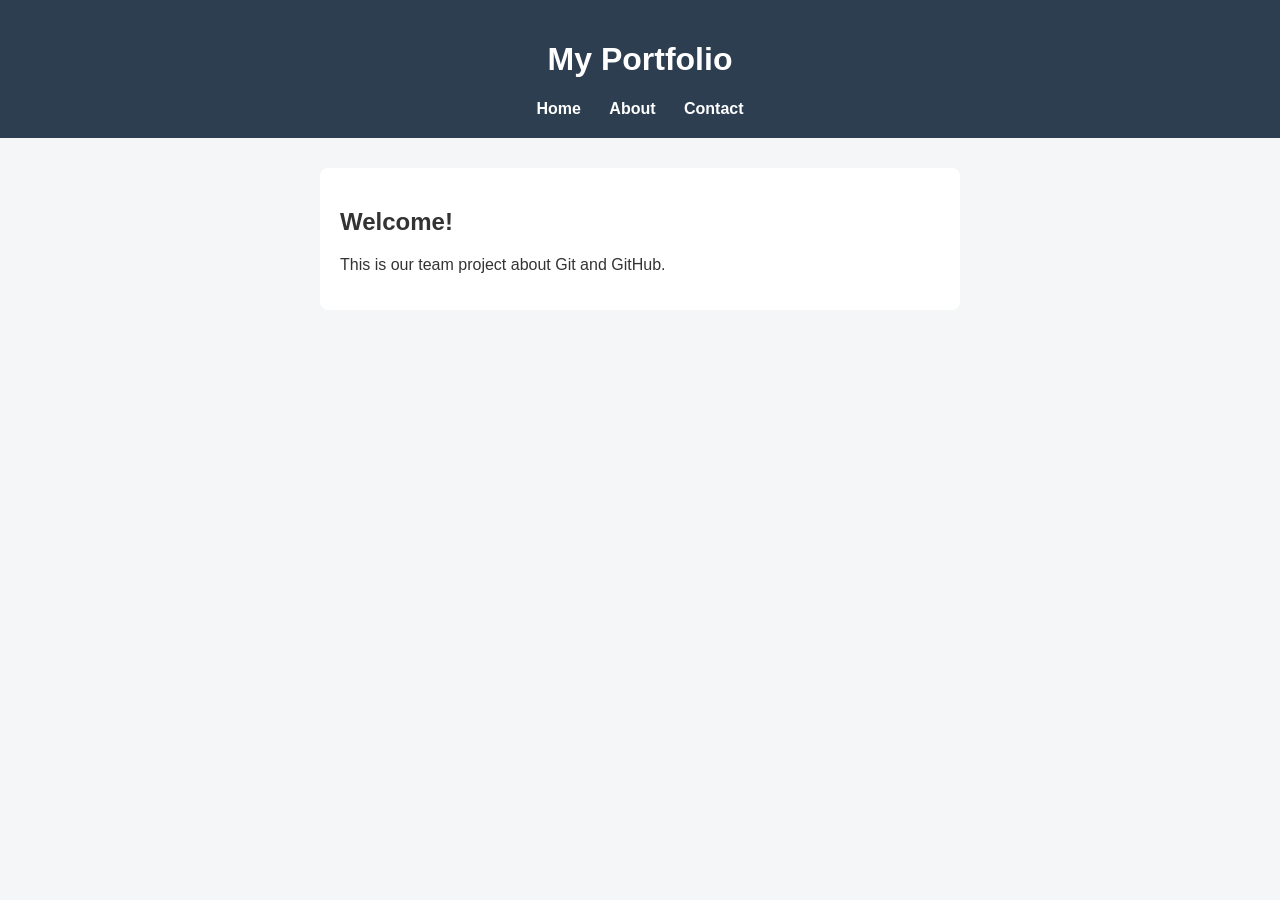
<file: SIMPLE GITHUB PROJECT/simple-portfolio/index.html>
<!DOCTYPE html>
<html lang="en">
<head>
  <meta charset="UTF-8">
  <title>My Portfolio</title>
  <link rel="stylesheet" href="style.css">
</head>
<body>
  <!-- Header -->
  <header>
    <h1>My Portfolio</h1>
    <!-- Navigation links to all pages -->
    <nav>
      <a href="index.html">Home</a>
      <a href="about.html">About</a>
      <a href="contact.html">Contact</a>
    </nav>
  </header>

  <!-- Welcome section -->
  <main>
    <section>
      <h2>Welcome!</h2>
      <p>This is our team project about Git and GitHub.</p>
    </section>
  </main>
</body>
</html>
</file>
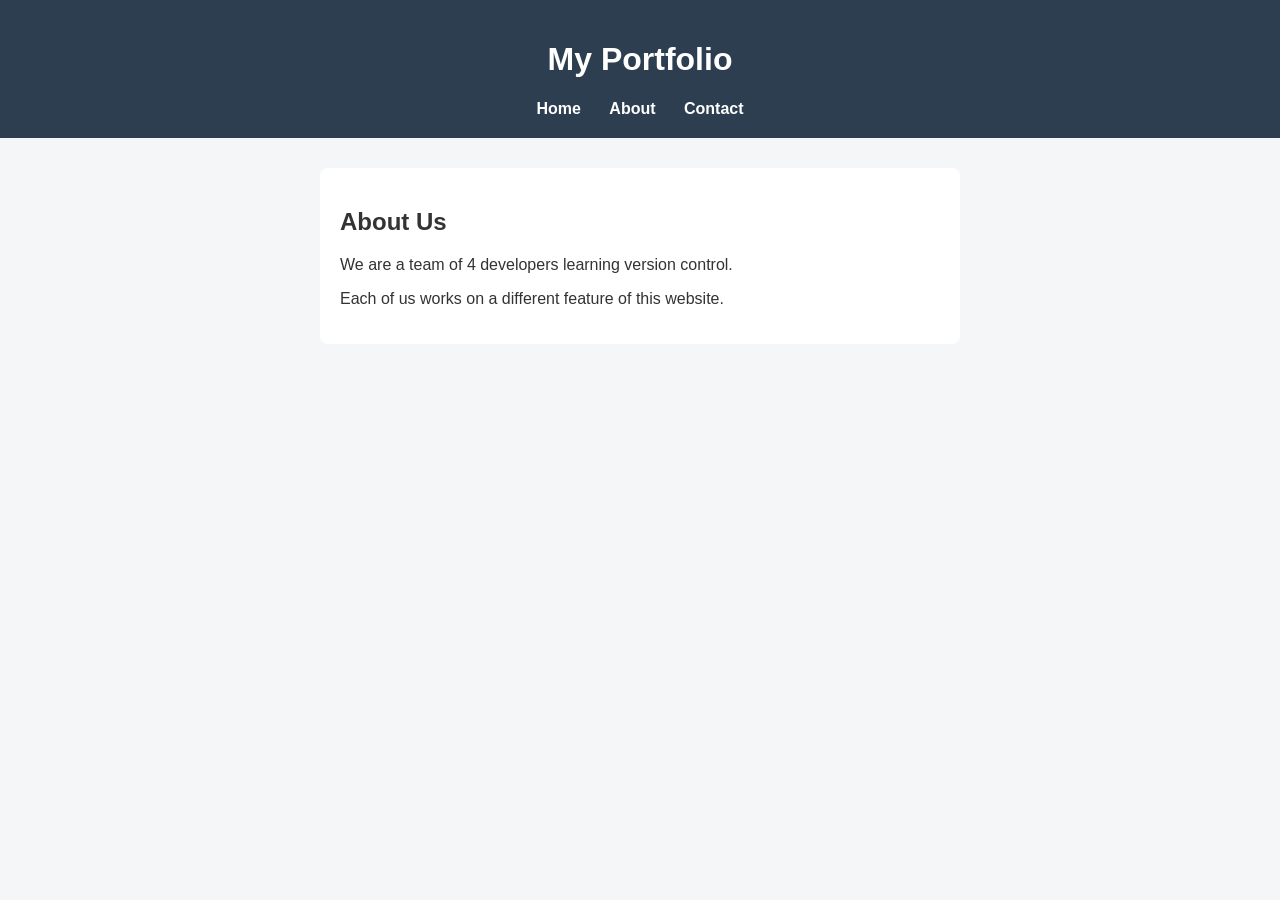
<file: SIMPLE GITHUB PROJECT/simple-portfolio/about.html>
<!DOCTYPE html>
<html lang="en">
<head>
  <meta charset="UTF-8">
  <title>About</title>
  <link rel="stylesheet" href="style.css">
</head>
<body>
  <header>
    <h1>My Portfolio</h1>
    <nav>
      <a href="index.html">Home</a>
      <a href="about.html">About</a>
      <a href="contact.html">Contact</a>
    </nav>
  </header>

  <!-- About section -->
  <main>
    <section>
      <h2>About Us</h2>
      <p>We are a team of 4 developers learning version control.</p>
      <p>Each of us works on a different feature of this website.</p>
    </section>
  </main>
</body>
</html>
</file>
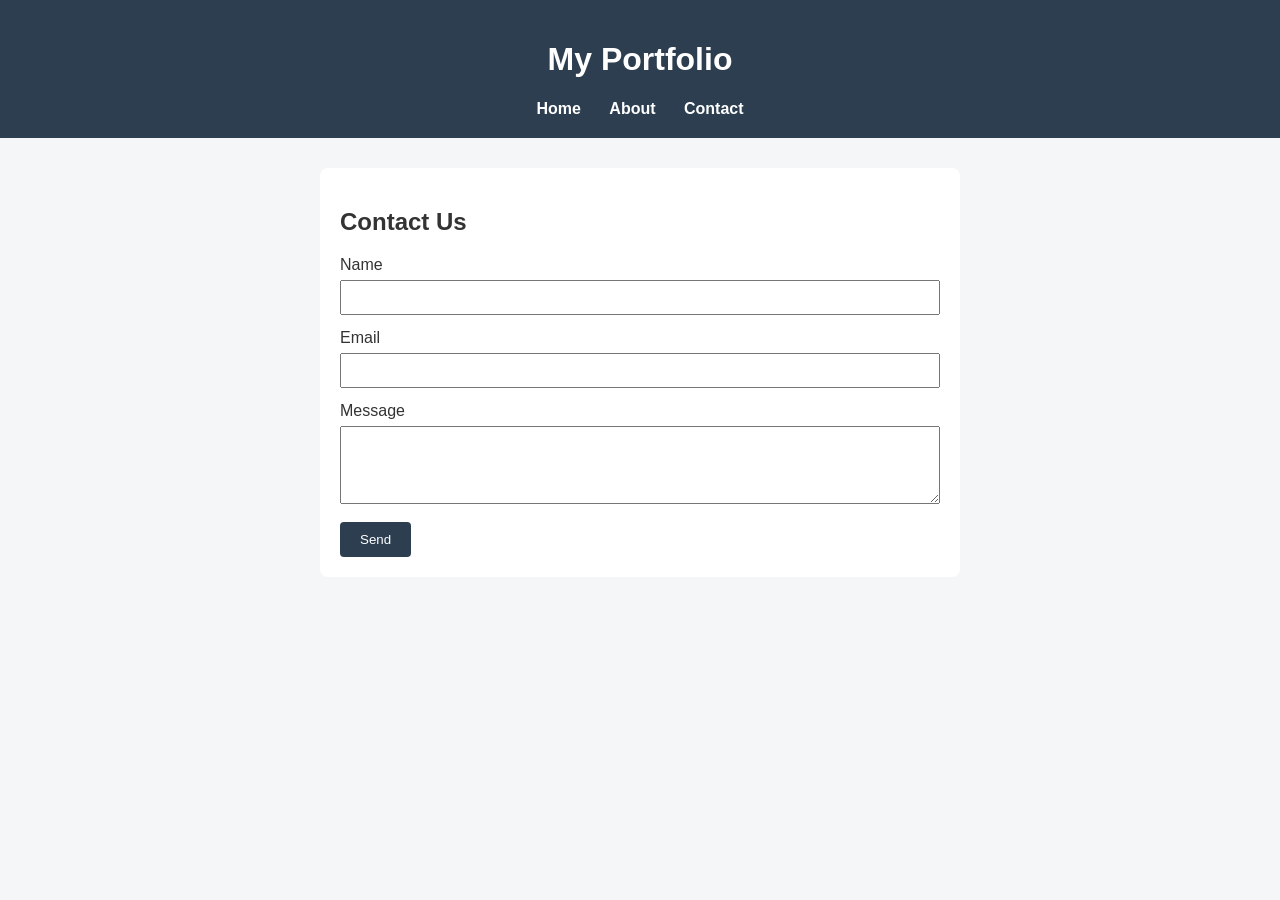
<file: SIMPLE GITHUB PROJECT/simple-portfolio/contact.html>
<!DOCTYPE html>
<html lang="en">
<head>
  <meta charset="UTF-8">
  <title>Contact</title>
  <link rel="stylesheet" href="style.css">
</head>
<body>
  <header>
    <h1>My Portfolio</h1>
    <nav>
      <a href="index.html">Home</a>
      <a href="about.html">About</a>
      <a href="contact.html">Contact</a>
    </nav>
  </header>

  <main>
    <h2>Contact Us</h2>
    <form id="contactForm">
      <label>Name</label>
      <input type="text" id="name">

      <label>Email</label>
      <input type="email" id="email">

      <label>Message</label>
      <textarea id="message" rows="4"></textarea>

      <button type="submit">Send</button>
    </form>
  </main>

  <script src="script.js"></script>
</body>
</html>
</file>
<file: SIMPLE GITHUB PROJECT/simple-portfolio/style.css>
/* Page colors, font, and spacing */
body {
  font-family: Arial, sans-serif;
  margin: 0;
  background-color: #f4f6f8;
  color: #333;
}

/* Header */
header {
  background-color: #2c3e50;
  color: white;
  padding: 20px;
  text-align: center;
}

/* Navigation bar */
nav a {
  color: white;
  text-decoration: none;
  margin: 0 12px;
  font-weight: bold;
}

nav a:hover {
  color: #f1c40f;
}

/* Main content */
main {
  max-width: 600px;
  margin: 30px auto;
  padding: 20px;
  background-color: white;
  border-radius: 8px;
}

/* Contact form */
input, textarea {
  width: 100%;
  padding: 8px;
  margin: 6px 0 14px;
  box-sizing: border-box;
}

button {
  background-color: #2c3e50;
  color: white;
  padding: 10px 20px;
  border: none;
  border-radius: 4px;
  cursor: pointer;
}
</file>
